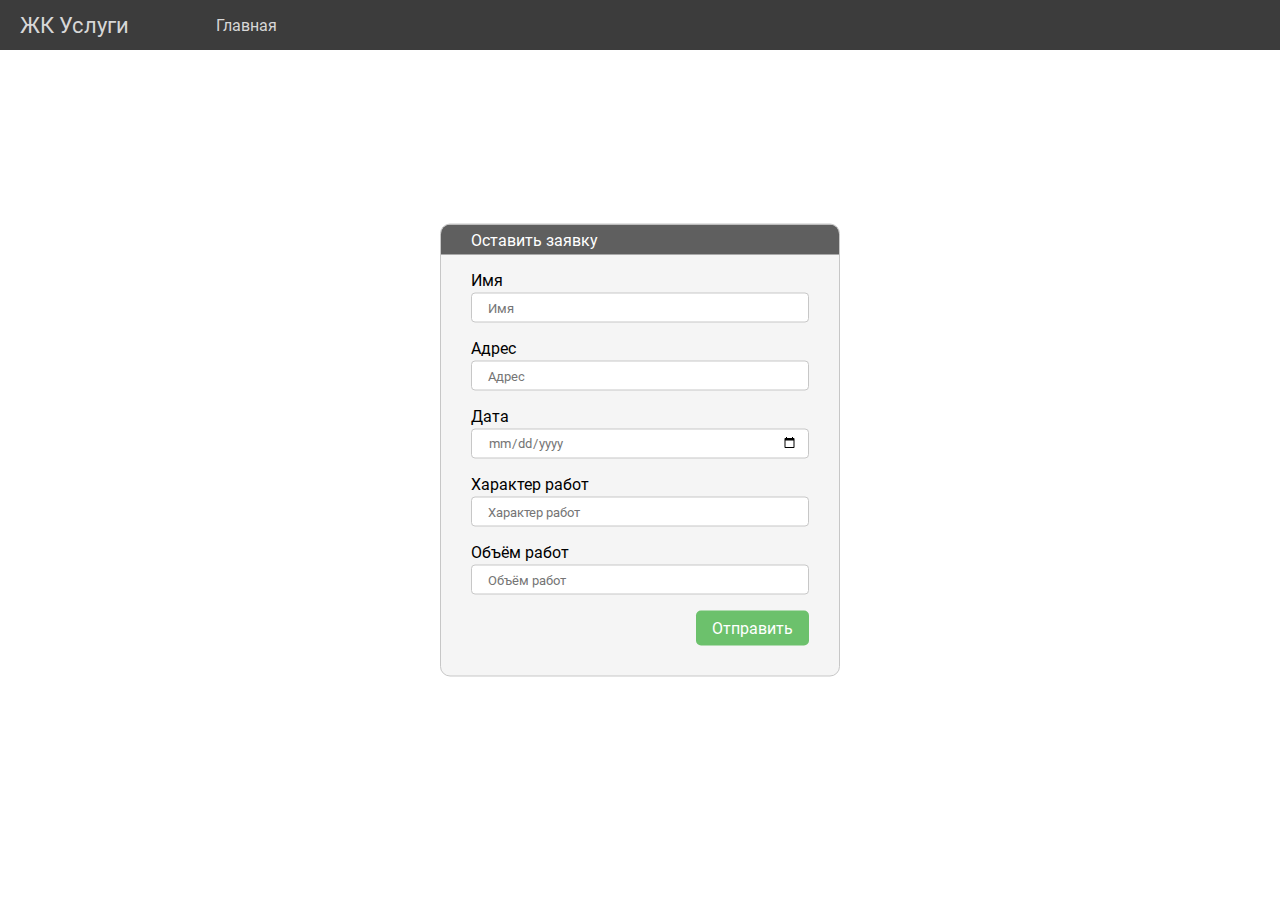
<file: PublicUtilities/wwwroot/application/application.html>
﻿<!DOCTYPE html>
<html lang="ru">
<head>
    <meta charset="UTF-8">
    <meta name="viewport" content="width=device-width, initial-scale=1.0">
    <link rel="stylesheet" href="../style.css">
    <title>Создать заявку</title>
</head>
<body>
    <div class="header">
        <div class="panel">
            <h1>ЖК Услуги</h1>
            <a href="../index.html" class="header-button">Главная</a>
        </div>
    </div>
    <div class="main">
        <div class="application-form">
            <div class="application-form-header">
                <p>Оставить заявку</p>
            </div>
            <div class="application-form-content">
                <div class="input-group">
                    <label>Имя</label>
                    <input id="applicantName" type="text" placeholder="Имя">
                </div>
                <div class="input-group">
                    <label class="indent-label">Адрес</label>
                    <input type="text" id="address" placeholder="Адрес">
                </div>
                <div class="input-group">
                    <label class="indent-label">Дата</label>
                    <input type="date" id="dateOfWork">
                </div>
                <div class="input-group">
                    <label class="indent-label">Характер работ</label>
                    <input type="text" id="typeOfWork" placeholder="Характер работ">
                </div>
                <div class="input-group">
                    <label class="indent-label">Объём работ</label>
                    <input type="text" id="scaleOfWork" placeholder="Объём работ">
                </div>
                <div class="error-message" id="error-message">
                    Данные введены некорректно
                </div>
                <div class="form-button-container">
                    <div class="button" id="submit-application-button">Отправить</div>
                </div>
            </div>
        </div>
    </div>
</body>
<script src="./script.js"></script>
</html>
</file>
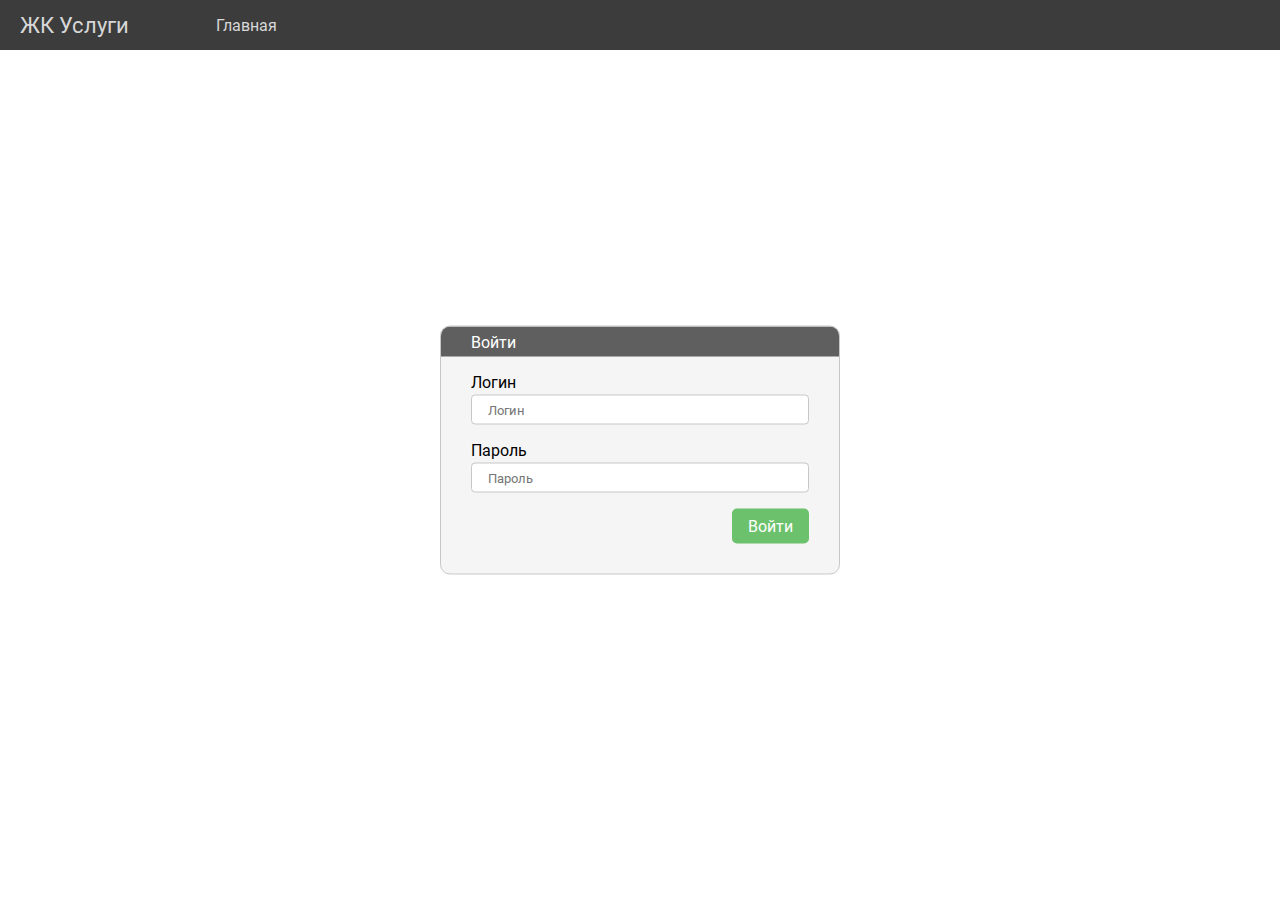
<file: PublicUtilities/wwwroot/login/login.html>
<!DOCTYPE html>
<html lang="ru">
<head>
    <meta charset="UTF-8">
    <meta name="viewport" content="width=device-width, initial-scale=1.0">
    <link rel="stylesheet" href="../style.css">
    <title>Войти</title>
</head>
<body>
    <div class="header">
        <div class="panel">
            <h1>ЖК Услуги</h1>
            <a href="../index.html" class="header-button">Главная</a>
        </div>
    </div>
    <div class="main">
        <div class="application-form">
            <div class="application-form-header">
                <p>Войти</p>
            </div>
            <div class="application-form-content">
                <div class="input-group">
                    <label>Логин</label>
                    <input id="login" type="text" placeholder="Логин">
                </div>
                <div class="input-group">
                    <label class="indent-label">Пароль</label>
                    <input type="password" id="password" placeholder="Пароль">
                </div>
                <div class="error-message" id="error-message">
                    Неверный логин или пароль
                </div>
                <div class="form-button-container">
                    <div class="button" id="login-button">Войти</div>
                </div>
            </div>
        </div>
    </div>
</body>
<script src="./login.js"></script>
</html>
</file>
<file: PublicUtilities/wwwroot/style.css>
@font-face {
    font-family: Roboto;
    src: url(./fonts/Roboto-Regular.ttf);
}

* {
    box-sizing: border-box;
    margin: 0;
    padding: 0;
    font-family: Roboto;
}

.header {
    height: 50px;
    background-color: #3c3c3c;
    display: flex;
    padding: 0 20px;
    align-items: center;
    justify-content: space-between;
}

.header h1 {
    color: #d7d7d7;
    font-size: 22px;
    font-weight: 100;
    cursor: default;
    white-space: nowrap;
}

.panel> :first-child {
    margin-right: 60px;
}

.header-button {
    text-decoration: none;
    padding: 8px 12px;
    color: #d7d7d7;
    border-radius: 5px;
    cursor: pointer;
    transition: .4s;
}

.header-button:hover {
    background-color: #494949;
}

.header-button.active {
    color: #8989e0;
}

.panel {
    display: flex;
    align-items: center;
    gap: 15px;
}

.header-button.log-in {
    background-color: #5da95d;
    color: #ffffff;
}

.header-button.log-in:hover {
    background-color: #6cc16c;
}

.header-button.log-out {
    background-color: #e35a5a;
    color: #ffffff;
}

.header-button.log-out:hover {
    background-color: #ca4444;
}

.main {
    padding: 20px;
    display: grid;
    gap: 20px;
    grid-template-columns: repeat(3, 1fr);
}

.button {
    display: block;
    border-radius: 5px;
    background-color: #6cc16c;
    color: #ffffff;
    width: fit-content;
    padding: 8px 16px;
    text-decoration: none;
    cursor: pointer;
    transition: .4s;
}

.button:hover {
    background-color: #67ad67;
}

.application-form {
    position: absolute;
    width: 400px;
    background-color: #f5f5f5;
    border: solid 1px #c7c7c7;
    border-radius: 10px;
    top: 50%;
    left: 50%;
    transform: translate(-50%, -50%);
    overflow: hidden;
}

.application-form-header {
    height: 30px;
    background-color: #5f5f5f;
    display: flex;
    align-items: center;
}

.application-form-header>p {
    color: #ffffff;
    margin-left: 30px;
}

.application-form-content {
    padding: 16px 30px 30px 30px;
}

input[type="text"],
input[type="date"],
input[type="password"] {
    display: block;
    width: 100%;
    height: 30px;
    border: solid 1px #808080;
    border-radius: 4px;
    border: solid 1px #c7c7c7;
    padding-right: 10px;
    padding-left: 0;
}

input[type="text"],
input[type="password"] {
    text-indent: 16px;
}

input[type="date"] {
    text-indent: 8px;
    color: #767676;
}

label {
    display: block;
    margin-bottom: 3px;
}

.indent-label {
    margin-top: 16px;
}

input[type="text"]:focus,
input[type="date"]:focus,
input[type="password"]:focus {
    outline: solid 1px #808080;
    border-color: #808080;
}

.form-button-container {
    display: flex;
    margin-top: 16px;
    justify-content: flex-end;
}

#open-make-app {
    margin: 10px 30px;
}

.error-message {
    width: 100%;
    height: 30px;
    display: none;
    align-items: center;
    justify-content: center;
    background-color: #e16464;
    color: #ffffff;
    border-radius: 5px;
    margin-top: 16px;
}

.modal {
    display: none;
    position: fixed;
    z-index: 1;
    left: 0;
    top: 0;
    width: 100%;
    height: 100%;
    overflow: auto;
    background-color: #000000;
    background-color: #00000066;
}

.modal-content {
    background-color: #fefefe;
    border-radius: 5px;
    margin: 15% auto;
    border: 1px solid #888;
    width: 320px;
    overflow: hidden;
}

.worker-item {
    margin-bottom: 5px;
    display: flex;
    gap: 20px;
    align-items: center;
    margin-left: 10px;
}

.modal-content-header {
    color: white;
    height: 30px;
    background-color: #5f5f5f;
    display: flex;
    align-items: center;
}

.modal-content-header > p {
    margin-left: 20px;
}

.modal-content-body {
    padding: 16px 20px;
}

.modal-buttons {
    margin-top: 20px;
    display: flex;
    align-items: center;
    justify-content: space-between;
}

.modal-buttons .button:first-child {
    background-color: #e35a5a;
}

.modal-buttons .button:first-child:hover {
    background-color: #c25050;
}

#modal-warning {
    background-color: #f5bc25;
}

.application {
    font-size: 15px;
    color: #000000bf;
    background-color: #3c3c3c0e;
    border-radius: 6px;
    overflow: hidden;
    cursor: default;
}

.application-header {
    background-color: #5f5f5f90;
    padding: 4px 25px;
    color: white;
}

.application-body {
    padding: 12px 25px;
}

.key {
    font-weight: bold;
}

.record {
    margin-bottom: 6px;
}

.application .button {
    margin-top: 12px;
}

@media (max-width: 950px) {
    .main {
        grid-template-columns: repeat(2, 1fr);
    }
}

@media (max-width: 650px) {
    .main {
        grid-template-columns: repeat(1, 1fr);
    }

    .header {
        padding-left: 10px;
    }

    .header h1 {
        display: none;
    }

    .panel {
        gap: 0px;
    }

    .button {
        padding: 8px 8px;
    }

    #open-make-app {
        margin: 10px 10px;
    }

    .application-form {
        width: 340px;
    }
}
</file>
